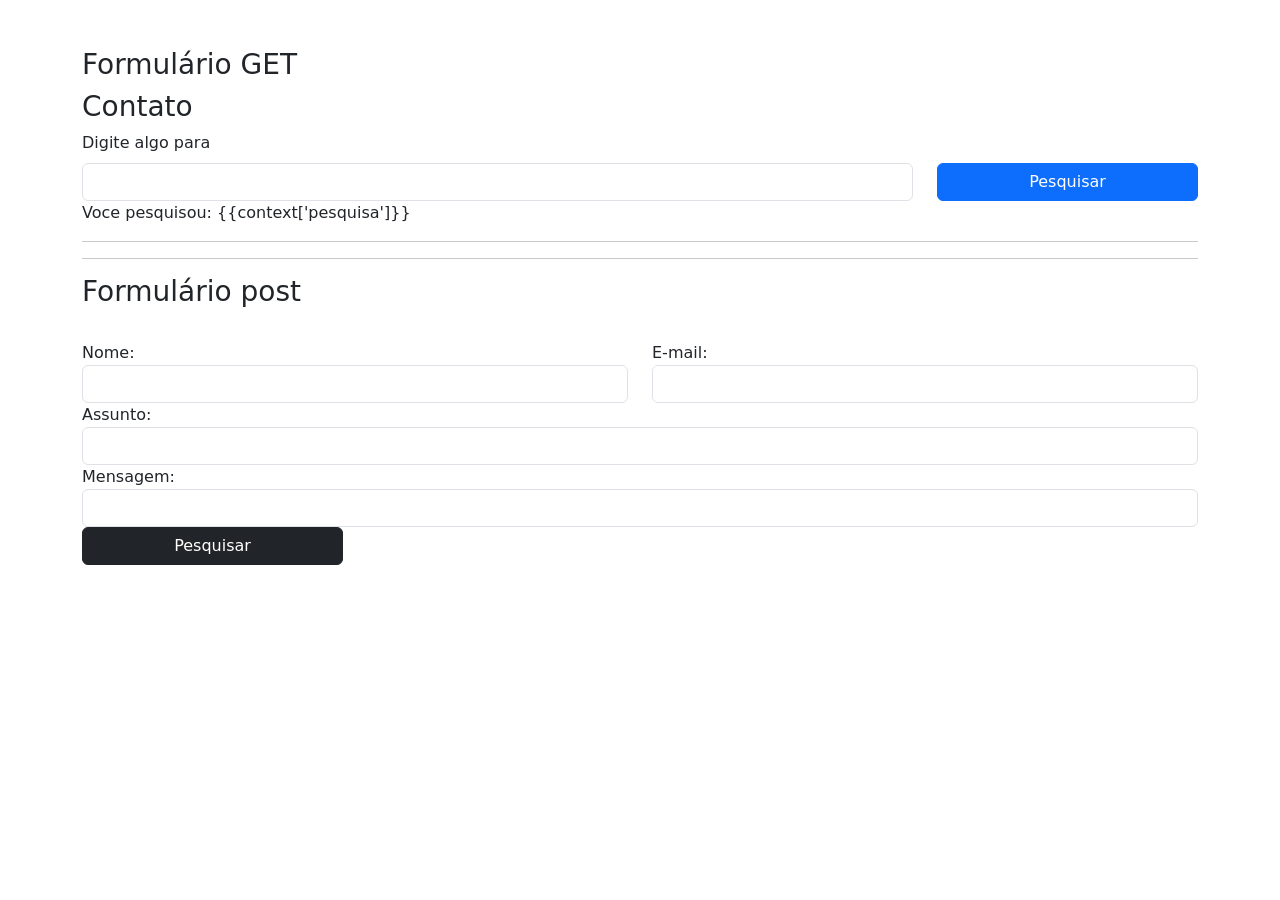
<file: estudo/templates/contato_old.html>
<!DOCTYPE html>
<html lang="pt-br">

<head>
    <meta charset="UTF-8">
    <meta name="viewport" content="width=device-width, initial-scale=1.0">
    <title>Estudo Flask - Camp Code</title>

    <link href="https://cdn.jsdelivr.net/npm/bootstrap@5.3.8/dist/css/bootstrap.min.css"
          rel="stylesheet">
</head>

<body>

    <div class="container mt-5">
<!--==============================================================================-->
<!--===========Formulário Get==================-->
        <div class="row mt-4">
            <h3>Formulário GET</h3>
            <div class="col">
                <h3>Contato</h3>
            </div>
        </div>

        <form action="" method="get" class="row">
            

            <div class="col-9">
                <label class="form-label">
                    Digite algo para 
                </label>

                <input type="text"
                       name="pesquisa"
                       class="form-control">
            </div>

            <div class="col-3 d-flex align-items-end">
                <button type="submit"
                        class="btn btn-primary w-100">
                    Pesquisar
                </button>
            </div>

        </form>

        <p>Voce pesquisou: {{context['pesquisa']}} </p>

        <hr>
        <hr>
<!--=================================================================-->
<!--=======================Formulário Post===============================-->
        <div class="row">
            <h3>Formulário post</h3>
        </div>

        <form action="" method="post" class="row mt-4">

<!--==================================================================================-->
<!--========================CAMPO USUÁRIO=============================================-->
            <div class="col-6">
                Nome:
            <input type="text"
                       name="nome"
                       id=""
                       class="form-control"
                       required>
            </div>

            <div class="col-6">
                E-mail:
                <input type="text"
                        name="email"
                        id=""
                        class="form-control"
                        required>
            </div>

            <div class="col-12">
                Assunto:
                <input type="text"
                       name="assunto"
                       id=""
                       class="form-control"
                       required>
            </div>

            <div class="col-12">
                Mensagem:
                <input type="text"
                        name="mensagem"
                        id=""
                        class="form-control"
                        required>

            </div>

            <div class="col-3 d-flex align-items-end">
                <button type="submit"
                        class="btn btn-dark w-100">
                    Pesquisar
                </button>
            </div>

            
        </form>
    </div>
<!--=======================================Java Script===================================-->
    <script src="https://cdn.jsdelivr.net/npm/bootstrap@5.3.8/dist/js/bootstrap.bundle.min.js"></script>

</body>

</html>
</file>
